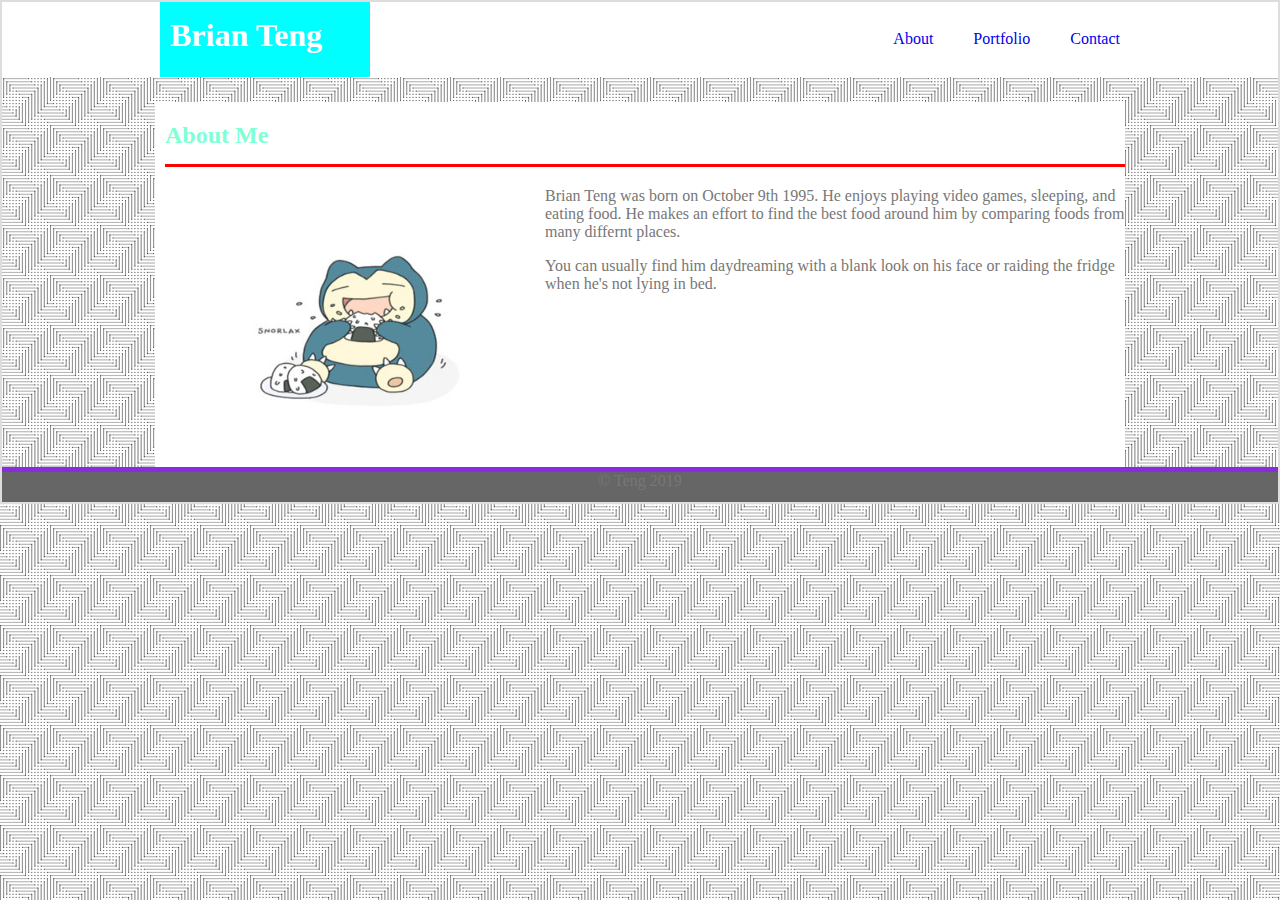
<file: index.html>
<!DOCTYPE html>
<html lang="en">

<head>
  <meta charset="UTF-8">
  <meta name="viewport" content="width=device-width, initial-scale=1.0">
  <meta http-equiv="X-UA-Compatible" content="ie=edge">
  <title>About Me</title>
  <link rel="stylesheet" href="assets/css/style.css">
</head>

<body>
    <header>
        <div class="containerheader">
          <div id="nametag">
            <h1 id="namebox">Brian Teng</h1>
          </div>
          <ul>
            <li><a href="contact.html">Contact</a></li>
            <li><a href="portfolio.html">Portfolio</a></li>
            <li><a href="index.html">About</a></li>
    
          </ul>
        </div>
        </div>
      </header>
      <section>
        <div class="containercontent">
      <h2>About Me</h2>

      <img id ="profile" src="assets/images/profile_pic.png" alt="pic of me">
      <p>Brian Teng was born on October 9th 1995. He enjoys playing video games, sleeping, and eating food. He makes an
        effort to find the best food around him by comparing foods from many differnt places. </p>
      <p>You can usually find him daydreaming with a blank look on his face or raiding the fridge when he's not lying in
        bed. </p>
    </div>
  </section>

  <footer>&copy Teng 2019</footer>
</body>

</html>
</file>
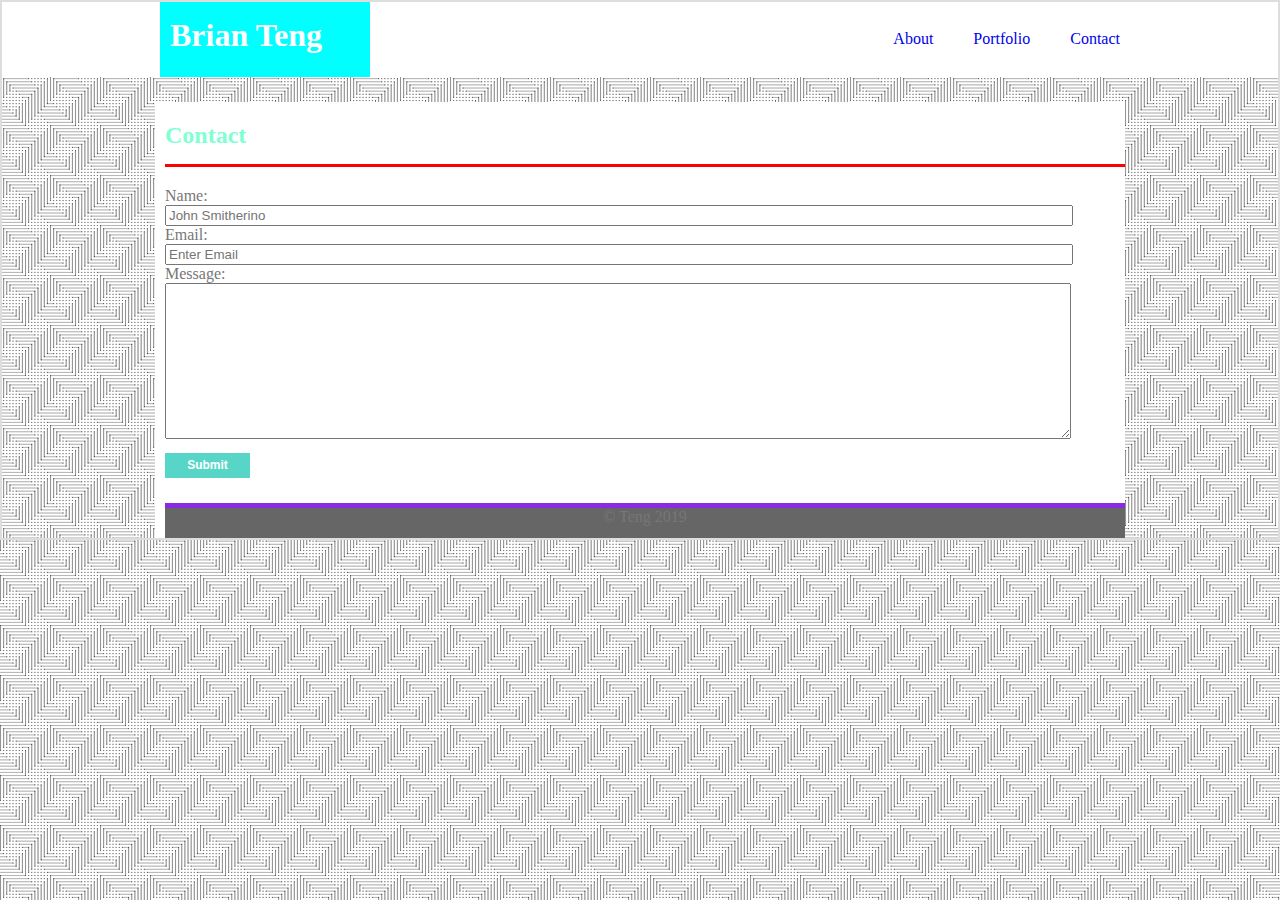
<file: contact.html>
<!DOCTYPE html>
<html lang="en">

<head>
  <meta charset="UTF-8">
  <meta name="viewport" content="width=device-width, initial-scale=1.0">
  <meta http-equiv="X-UA-Compatible" content="ie=edge">
  <title>Contact</title>
  <link rel="stylesheet" href="assets/css/style.css">
</head>

<body>
    <header>
        <div class="containerheader">
          <div id="nametag">
            <h1 id="namebox">Brian Teng</h1>
          </div>
          <ul>
            <li><a href="contact.html">Contact</a></li>
            <li><a href="portfolio.html">Portfolio</a></li>
            <li><a href="index.html">About</a></li>
    
          </ul>
        </div>
        </div>
      </header>
      <section>
        <div class="containercontent">
<h2>Contact</h2>
  <form>
  Name:<br>
  <input type="text" name="fullname" placeholder="John Smitherino">
  <br>
  Email:<br>
  <input type="text" name="email" placeholder="Enter Email">
  <br>
  Message:<br>
  <textarea id="textarea" cols="30" rows="10"></textarea>
  <br>
  <input type="submit" name ="submit"id="submit">
</form>
<footer>&copy Teng 2019</footer>
</body>

</html>
</file>
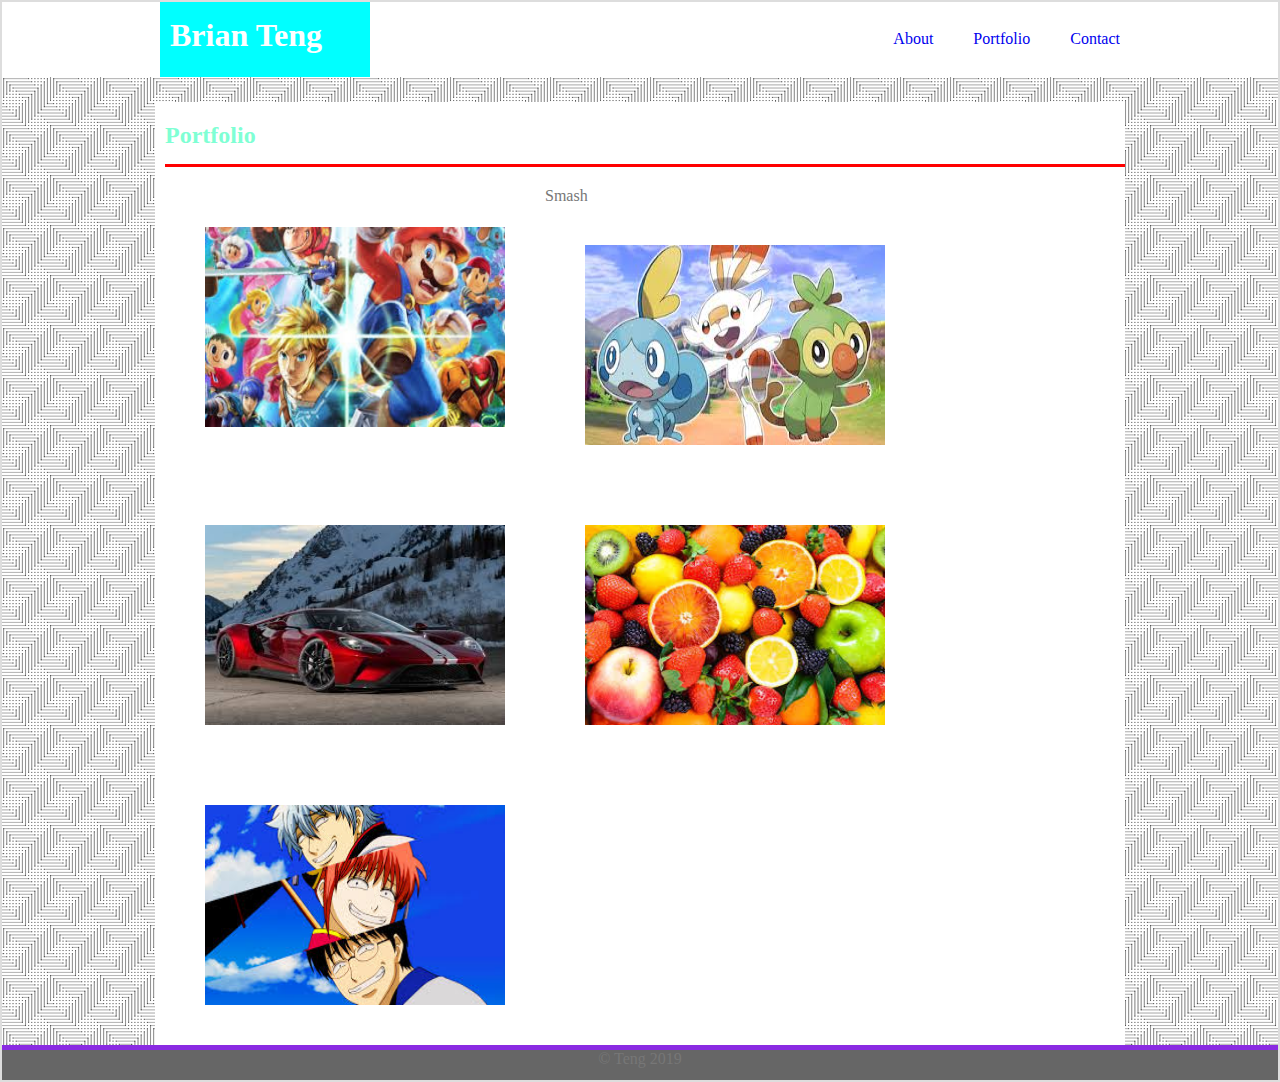
<file: portfolio.html>
<!DOCTYPE html>
<html lang="en">

<head>
  <meta charset="UTF-8">
  <meta name="viewport" content="width=device-width, initial-scale=1.0">
  <meta http-equiv="X-UA-Compatible" content="ie=edge">
  <title>Portfolio</title>
  <link rel="stylesheet" href="assets/css/style.css">
</head>

<body>
  
    <header>
        <div class="containerheader">
          <div id="nametag">
            <h1 id="namebox">Brian Teng</h1>
          </div>
          <ul>
            <li><a href="contact.html">Contact</a></li>
            <li><a href="portfolio.html">Portfolio</a></li>
            <li><a href="index.html">About</a></li>
    
          </ul>
        </div>
        </div>
      </header>
      <section>
        <div class="containercontent">
  <h2>Portfolio</h2>

<section class="imgholder">
  <img src="assets/images/smash.png" alt="smash">
  <span>Smash</span>
</section>
<section class="imgholder">
  <img src="assets/images/pokemon.png" alt="pokmeon">
</section>
<section class="imgholder">
  <img src="assets/images/car.png" alt="car">
</section>
<section class="imgholder">
  <img src="assets/images/fruit.png" alt="fruit">
</section>
<section class="imgholder">
  <img src="assets/images/gintama.png" alt="gintama">
</section>

<!-- still need to add a textbox over the pictures  -->
</div>
<footer>&copy Teng 2019</footer>


</body>
  

</html>
</file>
<file: assets/css/style.css>
body{
  background-color: #ffffff;
  border: solid 2px #dddddd;
  color: #777777;
  font-family: Georgia, 'Times New Roman', Times, serif;
  background-image: url(../images/crossline-dots.png);
  margin: 0px;
  
}


.containerheader{
  width: 960px;
  background-color: #fff;
  overflow: hidden;
  margin: auto;
}
.containercontent{
  width: 960px;
  background-color: #fff;
  overflow: hidden;
  margin: auto;
  padding-left: 10px;
}

header{
  background-color: #ffffff;
  margin-left:none;
  margin-right: none;
  margin-bottom: 25px;
}

header li{
  float: right;
  display: inline;
  padding: 12px 0px 5px 40px;
} 

header li a{
  text-decoration: none;
}

#nametag{
  float: left;
  padding-left: 0;
}

#namebox{
  background-color: aqua;
  height: 60px;
  width: 200px;
  margin:0;
  color:white;
  padding-top: 15px;
  border-left: solid aqua 10px;
}
h2{
  color: aquamarine;
  clear: both;
  padding-bottom: 15px;
  border-bottom:solid 3px red;
  /* need to change the width of the bottom border */
}

img {
  height: 200px;
  width: 300px;
  float: left;
  padding: 40px;
}

#profile{
  height: 200px;
  width: 300px;
  float: left;
  padding: none !important;
}
/* change the way the padding around the index  image without affecting other images in portfolio */

footer{
  text-align: center;
  background-color:#666666;
  height: 30px;
  border-top:solid 5px blueviolet;
  clear: both;
  width: 100%
}

input{
  width: 900px;
}

textarea{
  width: 900px;
}

#submit{
  height: 25px;
  margin-bottom: 25px;
  margin-top: 10px;
  width: 85px;
  font-size: 12px;
background-color: #57d6c7;
font-weight: bold;
border: none;
color: white;
}

.imgHolder {
  position: relative;
}
.imgHolder span {
  position: absolute;
  right: 10px;
  top: 10px;
}
</file>
